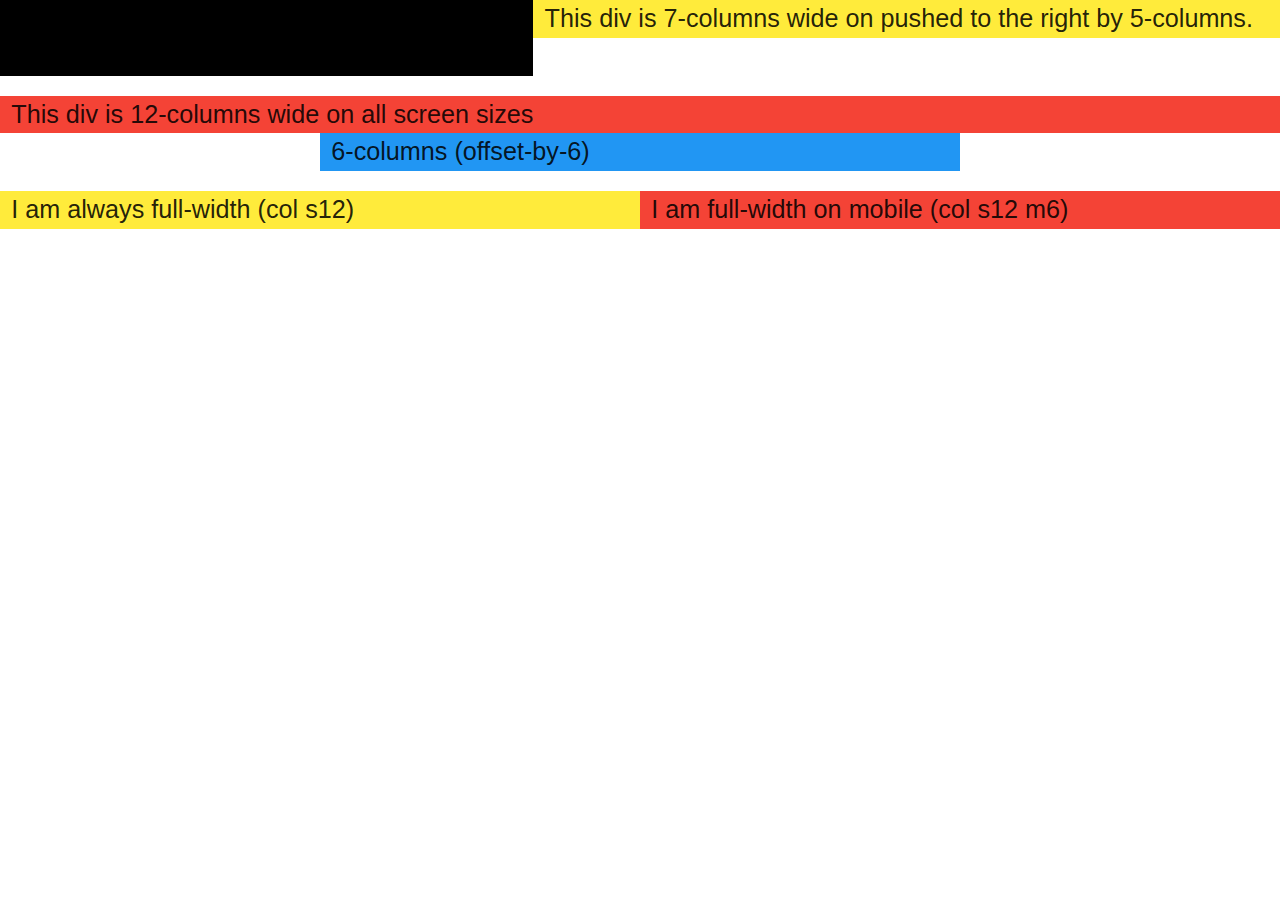
<file: puebas.html>
<!DOCTYPE html>
<html lang="en">
<head>
    <meta charset="UTF-8">
    <meta http-equiv="X-UA-Compatible" content="IE=edge">
    <meta name="viewport" content="width=device-width, initial-scale=1.0">
    <title>Document</title>
    <link rel="stylesheet" href="css/materialize.min.css">
    <link href="https://fonts.googleapis.com/icon?family=Material+Icons" rel="stylesheet">
    <link rel="stylesheet" href="css/estilos.css">
</head>
<body>
    <div class="row">
        <div class="col s7 push-s5 yellow"><span class="flow-text">This div is 7-columns wide on pushed to the right by 5-columns.</span></div>
        <div class="col s5 pull-s7 black"><span class="flow-text">5-columns wide pulled to the left by 7-columns.</span></div>
      </div>

      <div class="row">
        <div class="col s12 red"><span class="flow-text">This div is 12-columns wide on all screen sizes</span></div>
        <div class="col s6 offset-s3 blue"><span class="flow-text">6-columns (offset-by-6)</span></div>
      </div>

      <div class="row">
        <div class="grid-example col s12 m6 yellow"><span class="flow-text">I am always full-width (col s12)</span></div>
        <div class="grid-example col s12 m6 red"><span class="flow-text">I am full-width on mobile (col s12 m6)</span></div>
      </div>
            
   <script src="js/materialize.min.js"></script> 
   <script src="js/script.js"></script>
</body>
</html>
</file>
<file: css/estilos.css>
ul > li{
    width: 100% !important;  
}
</file>
